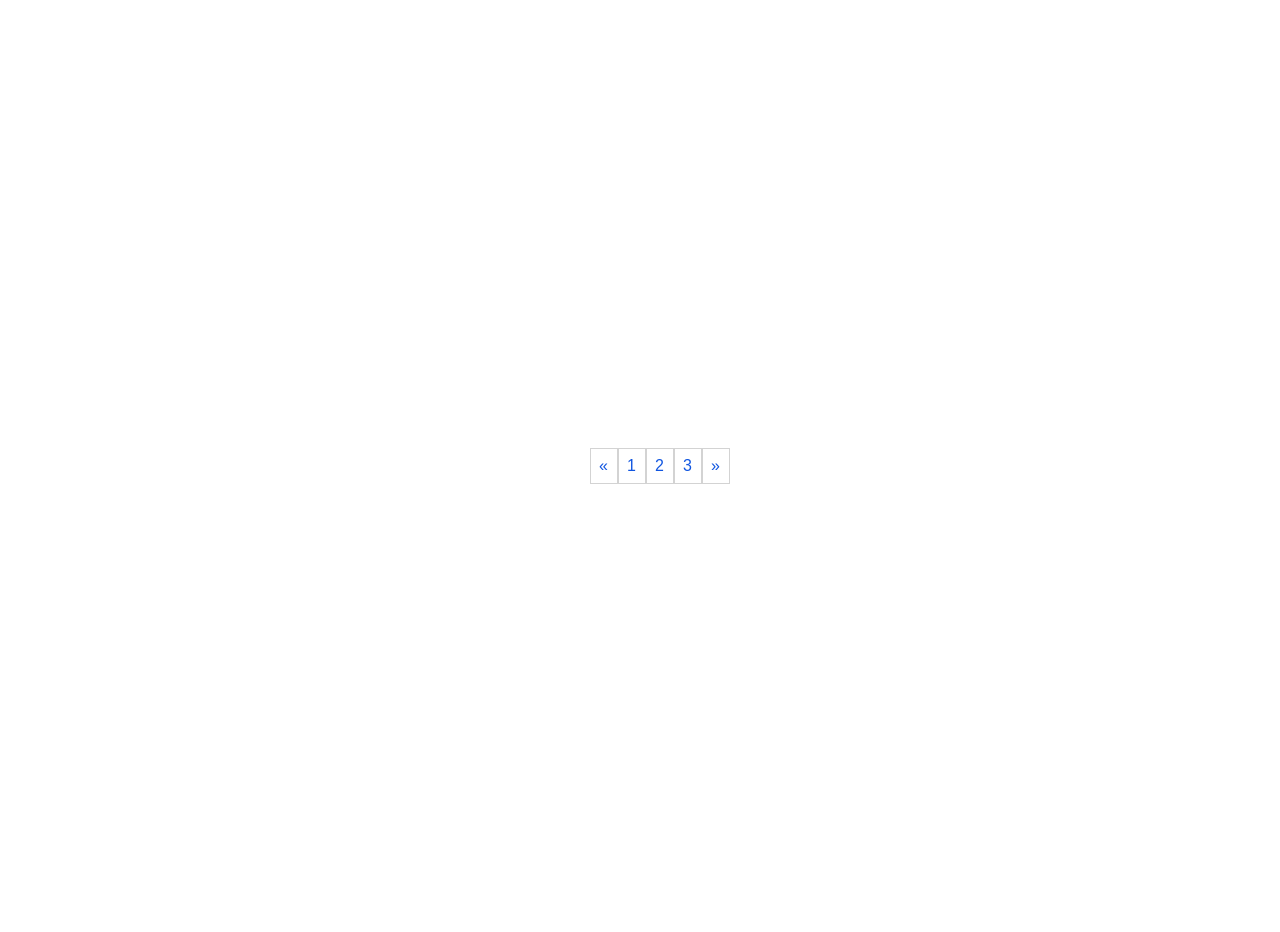
<file: index.html>
<!doctype html>
<html lang="en">
  <head>
    <meta charset="UTF-8" />
    <meta name="viewport" content="width=device-width, initial-scale=1.0" />
    <link rel="stylesheet" href="public/css/nav.css" />
    <title>Document</title>
  </head>
  <body>
    <ul class="navbar">
      <li>
        <a href="" class="btn">«</a>
      </li>
      <li>
        <a href="public/animal.html" class="btn">1</a>
      </li>
      <li>
        <a href="public/letter.html" class="btn">2</a>
      </li>

      <li>
        <a href="public/caculator.html" class="btn">3</a>
      </li>

      <li>
        <a href="" class="btn">»</a>
      </li>
    </ul>
  </body>
</html>
</file>
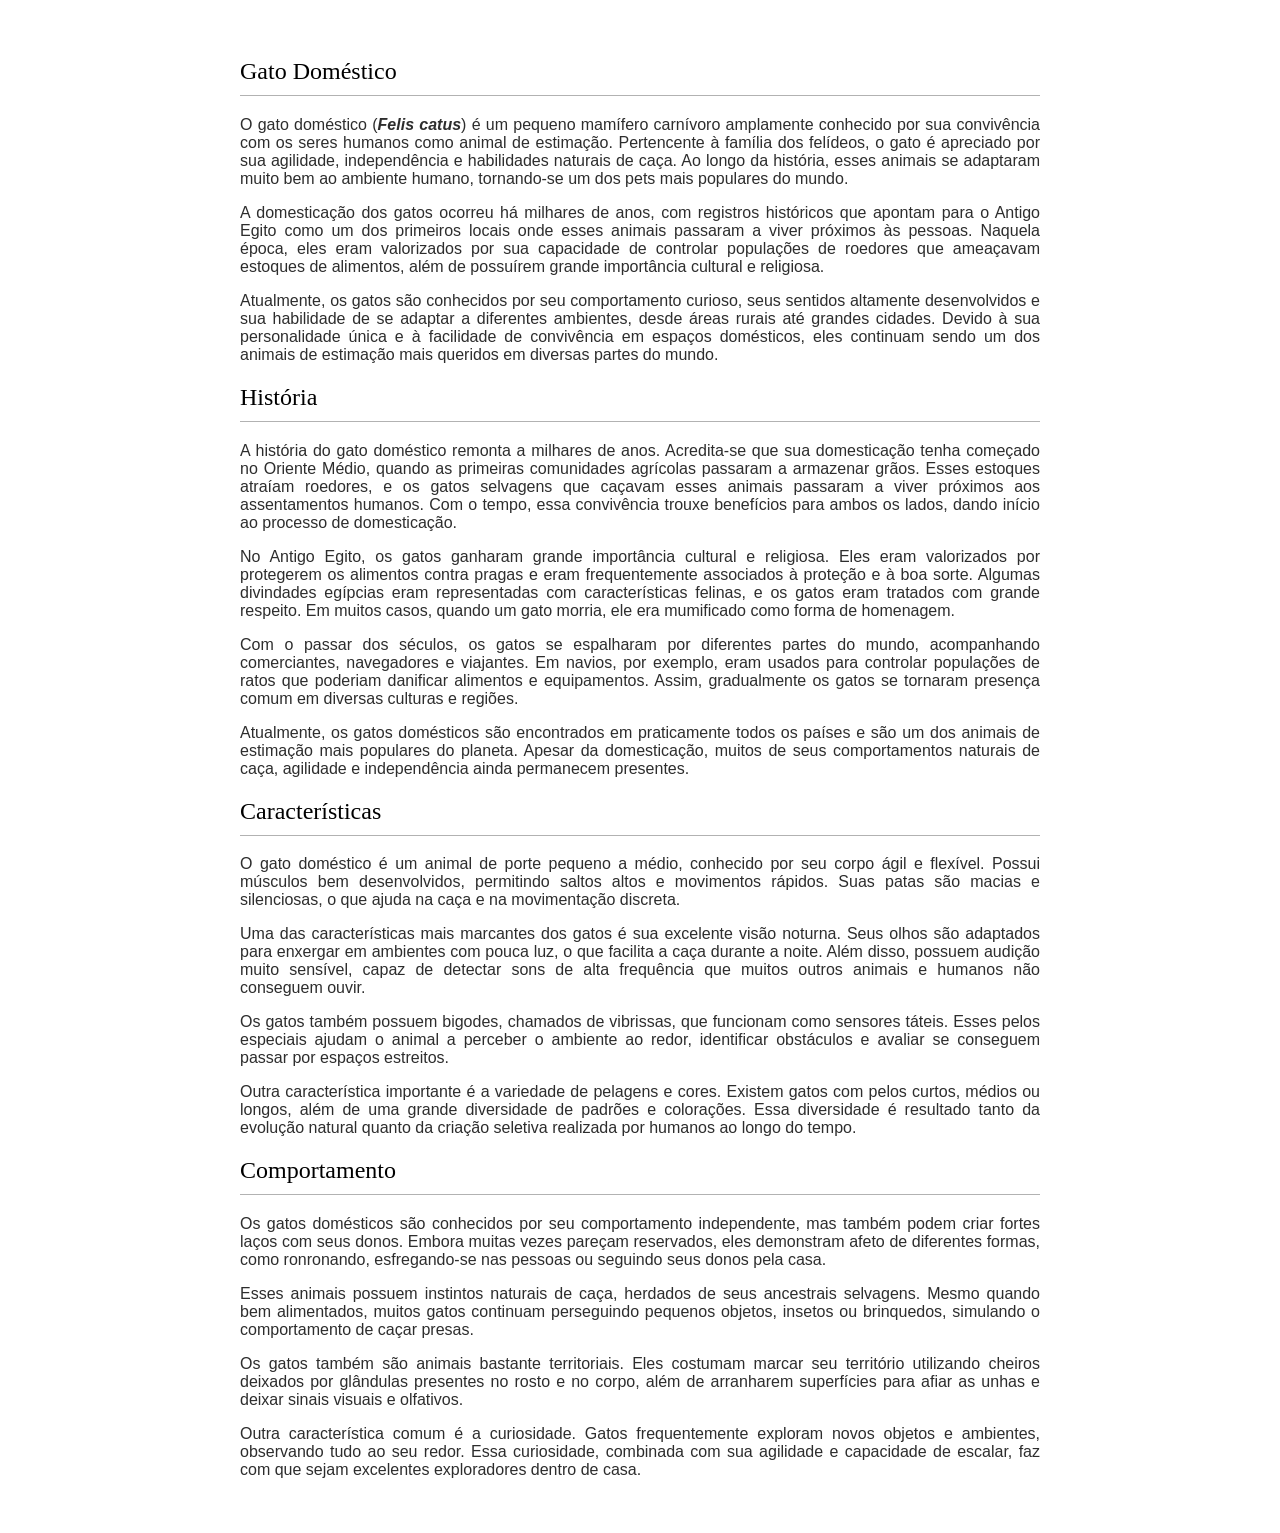
<file: public/animal.html>
<!doctype html>
<html lang="en">
  <head>
    <meta charset="UTF-8" />
    <meta name="viewport" content="width=device-width, initial-scale=1.0" />
    <link rel="stylesheet" href="css/animal.css" />
    <title>Gato Doméstico (Felis catus)</title>
  </head>
  <body>
    <main>
      <article>
        <section>
          <h2>Gato Doméstico</h2>
          <p>
            O gato doméstico (<b><i>Felis catus</i></b
            >) é um pequeno mamífero carnívoro amplamente conhecido por sua
            convivência com os seres humanos como animal de estimação.
            Pertencente à família dos felídeos, o gato é apreciado por sua
            agilidade, independência e habilidades naturais de caça. Ao longo da
            história, esses animais se adaptaram muito bem ao ambiente humano,
            tornando-se um dos pets mais populares do mundo.
          </p>

          <p>
            A domesticação dos gatos ocorreu há milhares de anos, com registros
            históricos que apontam para o Antigo Egito como um dos primeiros
            locais onde esses animais passaram a viver próximos às pessoas.
            Naquela época, eles eram valorizados por sua capacidade de controlar
            populações de roedores que ameaçavam estoques de alimentos, além de
            possuírem grande importância cultural e religiosa.
          </p>

          <p>
            Atualmente, os gatos são conhecidos por seu comportamento curioso,
            seus sentidos altamente desenvolvidos e sua habilidade de se adaptar
            a diferentes ambientes, desde áreas rurais até grandes cidades.
            Devido à sua personalidade única e à facilidade de convivência em
            espaços domésticos, eles continuam sendo um dos animais de estimação
            mais queridos em diversas partes do mundo.
          </p>
        </section>

        <section>
          <h2>História</h2>
          <p>
            A história do gato doméstico remonta a milhares de anos. Acredita-se
            que sua domesticação tenha começado no Oriente Médio, quando as
            primeiras comunidades agrícolas passaram a armazenar grãos. Esses
            estoques atraíam roedores, e os gatos selvagens que caçavam esses
            animais passaram a viver próximos aos assentamentos humanos. Com o
            tempo, essa convivência trouxe benefícios para ambos os lados, dando
            início ao processo de domesticação.
          </p>

          <p>
            No Antigo Egito, os gatos ganharam grande importância cultural e
            religiosa. Eles eram valorizados por protegerem os alimentos contra
            pragas e eram frequentemente associados à proteção e à boa sorte.
            Algumas divindades egípcias eram representadas com características
            felinas, e os gatos eram tratados com grande respeito. Em muitos
            casos, quando um gato morria, ele era mumificado como forma de
            homenagem.
          </p>

          <p>
            Com o passar dos séculos, os gatos se espalharam por diferentes
            partes do mundo, acompanhando comerciantes, navegadores e viajantes.
            Em navios, por exemplo, eram usados para controlar populações de
            ratos que poderiam danificar alimentos e equipamentos. Assim,
            gradualmente os gatos se tornaram presença comum em diversas
            culturas e regiões.
          </p>

          <p>
            Atualmente, os gatos domésticos são encontrados em praticamente
            todos os países e são um dos animais de estimação mais populares do
            planeta. Apesar da domesticação, muitos de seus comportamentos
            naturais de caça, agilidade e independência ainda permanecem
            presentes.
          </p>
        </section>

        <section>
          <h2>Características</h2>
          <p>
            O gato doméstico é um animal de porte pequeno a médio, conhecido por
            seu corpo ágil e flexível. Possui músculos bem desenvolvidos,
            permitindo saltos altos e movimentos rápidos. Suas patas são macias
            e silenciosas, o que ajuda na caça e na movimentação discreta.
          </p>

          <p>
            Uma das características mais marcantes dos gatos é sua excelente
            visão noturna. Seus olhos são adaptados para enxergar em ambientes
            com pouca luz, o que facilita a caça durante a noite. Além disso,
            possuem audição muito sensível, capaz de detectar sons de alta
            frequência que muitos outros animais e humanos não conseguem ouvir.
          </p>

          <p>
            Os gatos também possuem bigodes, chamados de vibrissas, que
            funcionam como sensores táteis. Esses pelos especiais ajudam o
            animal a perceber o ambiente ao redor, identificar obstáculos e
            avaliar se conseguem passar por espaços estreitos.
          </p>

          <p>
            Outra característica importante é a variedade de pelagens e cores.
            Existem gatos com pelos curtos, médios ou longos, além de uma grande
            diversidade de padrões e colorações. Essa diversidade é resultado
            tanto da evolução natural quanto da criação seletiva realizada por
            humanos ao longo do tempo.
          </p>
        </section>

        <section>
          <h2>Comportamento</h2>
          <p>
            Os gatos domésticos são conhecidos por seu comportamento
            independente, mas também podem criar fortes laços com seus donos.
            Embora muitas vezes pareçam reservados, eles demonstram afeto de
            diferentes formas, como ronronando, esfregando-se nas pessoas ou
            seguindo seus donos pela casa.
          </p>

          <p>
            Esses animais possuem instintos naturais de caça, herdados de seus
            ancestrais selvagens. Mesmo quando bem alimentados, muitos gatos
            continuam perseguindo pequenos objetos, insetos ou brinquedos,
            simulando o comportamento de caçar presas.
          </p>

          <p>
            Os gatos também são animais bastante territoriais. Eles costumam
            marcar seu território utilizando cheiros deixados por glândulas
            presentes no rosto e no corpo, além de arranharem superfícies para
            afiar as unhas e deixar sinais visuais e olfativos.
          </p>

          <p>
            Outra característica comum é a curiosidade. Gatos frequentemente
            exploram novos objetos e ambientes, observando tudo ao seu redor.
            Essa curiosidade, combinada com sua agilidade e capacidade de
            escalar, faz com que sejam excelentes exploradores dentro de casa.
          </p>
        </section>
      </article>
    </main>
  </body>
</html>
</file>
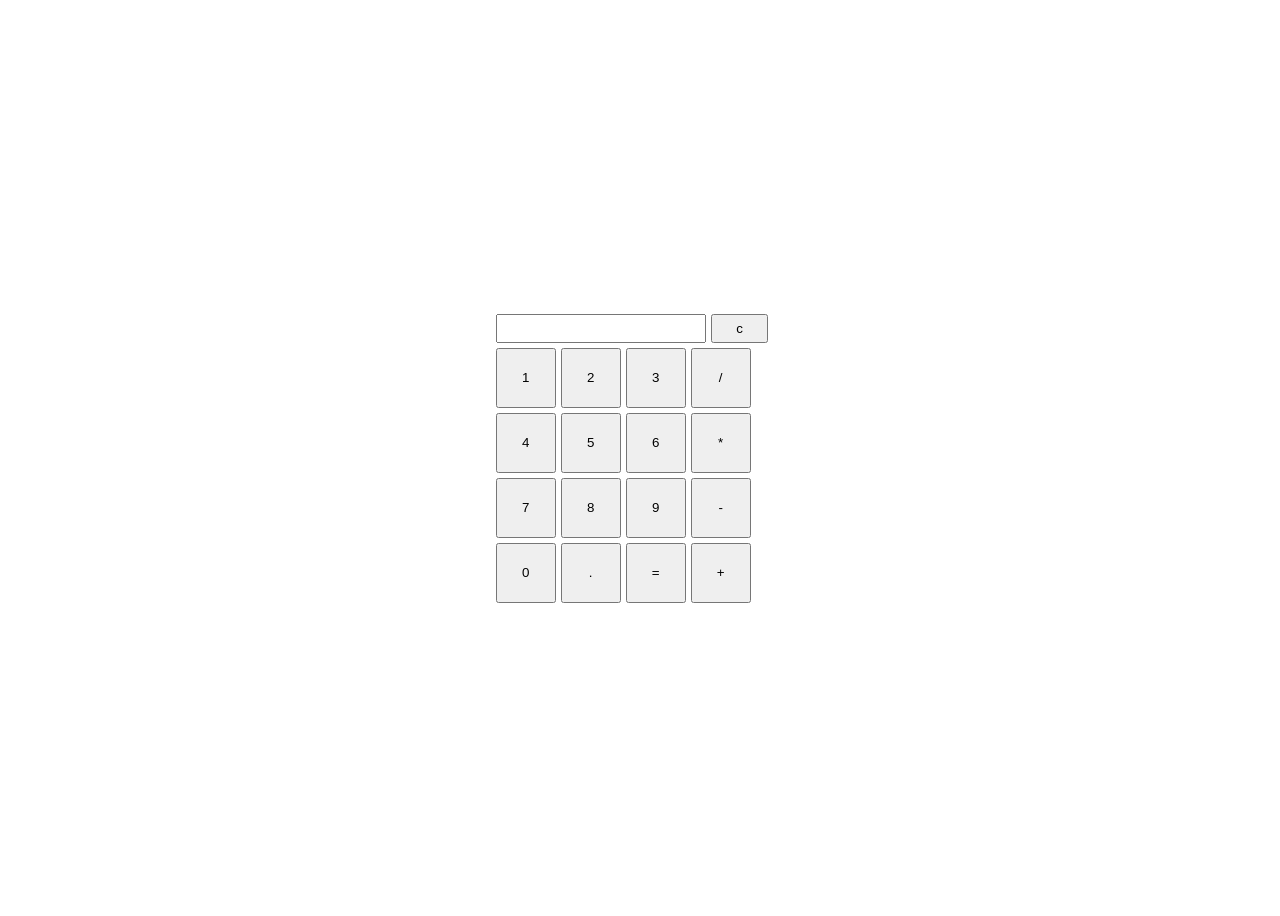
<file: public/caculator.html>
<!doctype html>
<html lang="en">
  <head>
    <meta charset="UTF-8" />
    <meta name="viewport" content="width=device-width, initial-scale=1.0" />
    <link rel="stylesheet" href="css/calculator.css" />
    <script src="js/script.js" defer></script>
    <title>Document</title>
  </head>
  <body>
    <div class="calculator">
      <div class="top">
        <input type="text" />
        <button id="clear-bttn">c</button>
      </div>

      <div class="buttons">
        <button>1</button>
        <button>2</button>
        <button>3</button>
        <button>/</button>

        <button>4</button>
        <button>5</button>
        <button>6</button>
        <button>*</button>

        <button>7</button>
        <button>8</button>
        <button>9</button>
        <button>-</button>

        <button>0</button>
        <button>.</button>
        <button>=</button>
        <button>+</button>
      </div>
    </div>
  </body>
</html>
</file>
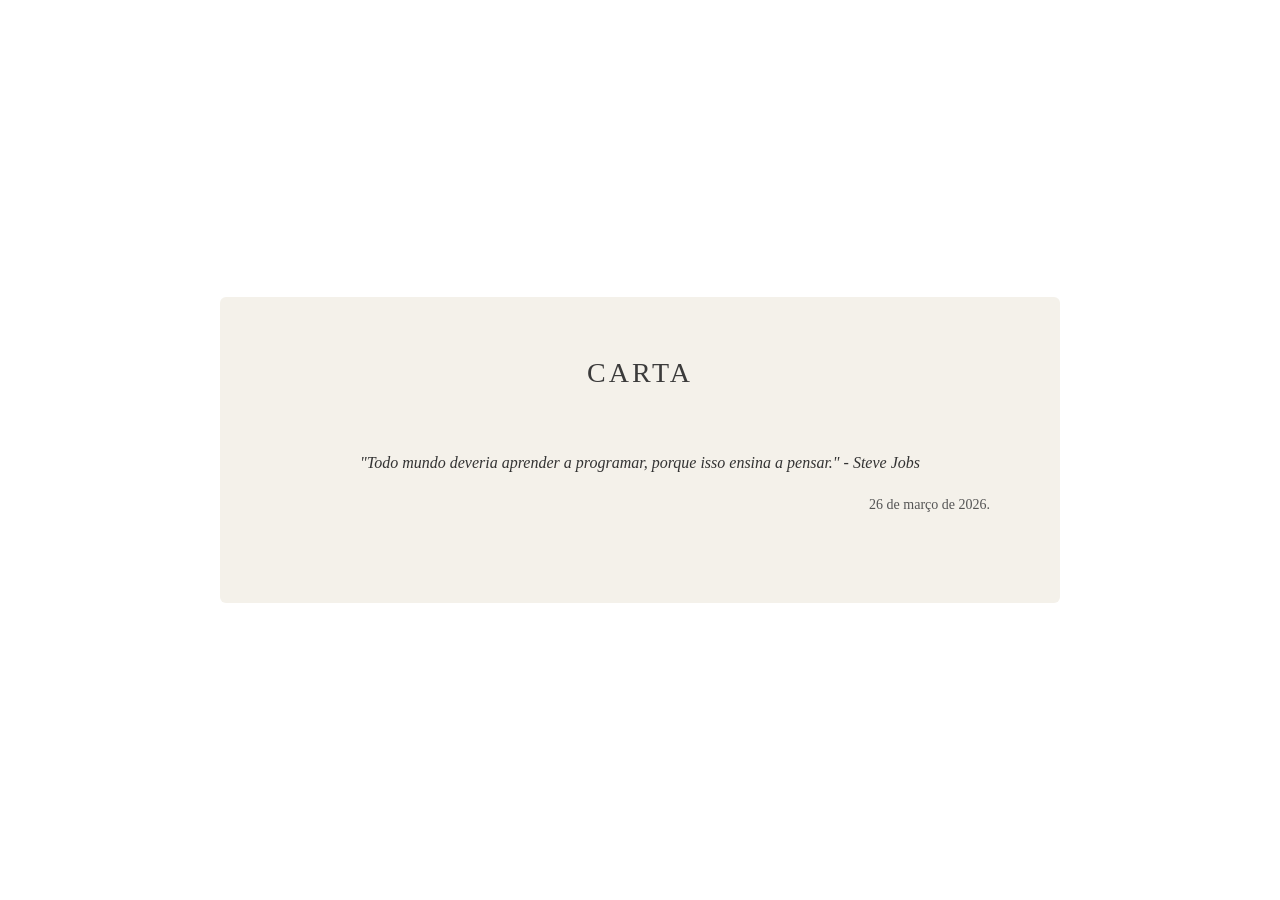
<file: public/letter.html>
<!doctype html>
<html lang="en">
  <head>
    <meta charset="UTF-8" />
    <meta name="viewport" content="width=device-width, initial-scale=1.0" />
    <link rel="stylesheet" href="css/letter.css" />
    <title>Document</title>
  </head>
  <body>
    <div class="carta">
      <div class="titulo">CARTA</div>

      <div class="conteudo">
        <p>
          <i>
            "Todo mundo deveria aprender a programar, porque isso ensina a
            pensar." - Steve Jobs
          </i>
        </p>
      </div>
      <div class="data">26 de março de 2026.</div>
    </div>
  </body>
</html>
</file>
<file: public/css/nav.css>
.navbar {
  display: flex;
  flex-direction: row;
  list-style-type: none;
  justify-content: center;
  align-items: center;
  height: 100vh;
}

.btn {
  display: inline-block;
  width: 10px;
  background: white;
  font-family: Arial, Helvetica, sans-serif;
  color: rgb(16, 85, 224);
  border: 1px solid lightgray;
  text-decoration: none;
  padding: 8px;
}

.btn:hover {
  background-color: lightgray;
}
</file>
<file: public/css/animal.css>
body {
  font-family: Arial, sans-serif;
  background: white;
}

main {
  max-width: 800px;
  margin: auto;
  background: white;
  padding: 30px;
}

h2 {
  border-bottom: 1px solid rgb(178, 178, 178);
  padding-bottom: 10px;
  font-weight: 300;
  font-family: "Linux Libertine", "Georgia", "Times", "Source Serif 4", serif;
}

p {
  text-align: justify;
  font: sans-serif;
  color: #2d2d2d;
}
</file>
<file: public/css/calculator.css>
.calculator {
  display: grid;
  gap: 5px;
  justify-content: center;
  align-content: center;
  height: 100vh;
}

input {
  font-size: 20px;
  width: 70%;
}

.buttons {
  display: grid;
  grid-template-columns: repeat(4, 60px);
  grid-auto-rows: 60px;
  gap: 5px;
}

#clear-bttn {
  width: 20%;
}

.top {
  display: flex;
  gap: 5px;
}
</file>
<file: public/css/letter.css>
body {
  margin: 0;
  height: 100vh;
  display: flex;
  justify-content: center;
  align-items: center;
  background: white;
  font-family: "Georgia", serif;
}

.carta {
  width: 700px;
  background: #f4f1ea;
  padding: 60px 70px;
  border-radius: 6px;
}

.titulo {
  text-align: center;
  letter-spacing: 3px;
  font-size: 28px;
  margin-bottom: 40px;
  color: #3b3b3b;
}

.data {
  text-align: right;
  font-size: 14px;
  margin-bottom: 30px;
  color: #555;
}

.conteudo {
  display: flex;
  font-size: 16px;
  line-height: 1.8;
  color: #333;
  justify-content: center;
  align-items: center;
}

.conteudo p {
  margin: 20px 0;
}
</file>
